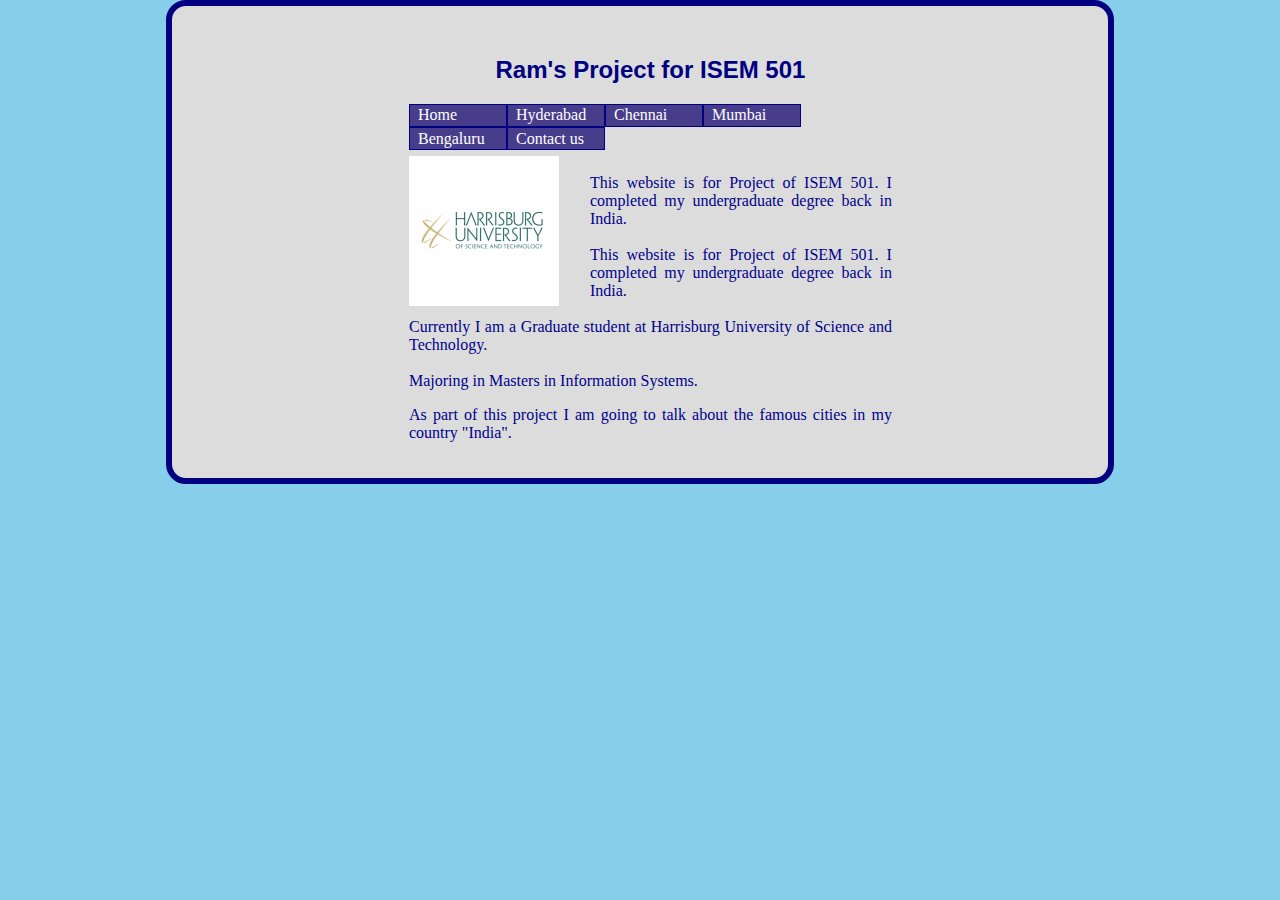
<file: index.html>
<!DOCTYPE html PUBLIC "-//W3C//DTD XHTML 1.0 Strict//EN" "http://www.w3.org/TR/xhtml1/DTD/xhtml1-strict.dtd">
<!-- index.html -->
<!-- Home page for Project. -->
<html xmlns="http://www.w3.org/1999/xhtml" lang="en">
	<head>
		<title> Ram ISEM 501 </title>
		<link rel="stylesheet" type="text/css" href="cssfile.css" />
	</head>
	<body>
		<div id="main_container">
			<div id="main_header">
				<div id="intro">
					<h2>Ram's Project for ISEM 501</h2>
					<div id="tabs">
						<ul>
							<li> <a href = index.html id = "index" onmouseover = "menuMouseOver('index')" onmouseout = "menuMouseOut('index')"> Home </a> </li>
							<li> <a href = hyderabad.html id = "Hyderabad" onmouseover = "menuMouseOver('Hyderabad')" onmouseout = "menuMouseOut('Hyderabad')"> Hyderabad </a> </li>
							<li> <a href = chennai.html id = "Chennai" onmouseover = "menuMouseOver('Chennai')" onmouseout = "menuMouseOut('Chennai')"> Chennai </a> </li>
			 				<li> <a href = mumbai.html id = "Mumbai" onmouseover = "menuMouseOver('Mumbai')" onmouseout = "menuMouseOut('Mumbai')"> Mumbai </a> </li>
			 				<li> <a href = bengaluru.html id = "Bengaluru" onmouseover = "menuMouseOver('Bengaluru')" onmouseout = "menuMouseOut('Bengaluru')"> Bengaluru </a> </li>
							<li> <a href = ccs.html id = "Contactus" onmouseover = "menuMouseOver('Contactus')" onmouseout = "menuMouseOut('Contactus')"> Contact us </a> </li>
						</ul>
					</div>
					<p>
					
					</P>
					<br/><br/>
					<p>
					<div id="image" >
					  <img alt="picture" src="hu.jpg" />
				    </div>
					</p>
					<div id="info">
						<p>
							<br> This website is for Project of ISEM 501. I completed my undergraduate degree back in India. <br>
							<br> This website is for Project of ISEM 501. I completed my undergraduate degree back in India. <br>
	       						<br>  Currently I am a Graduate student at Harrisburg University of Science and Technology. <br>
	       						<br> Majoring in Masters in Information Systems. <br>
							<p> As part of this project I am going to talk about the famous cities in my country "India".<br> 
						</p>
					</div>
				</div>
			</div>
			
			<div>
			
			</div>
			</div>
	</body>
</html>
</file>
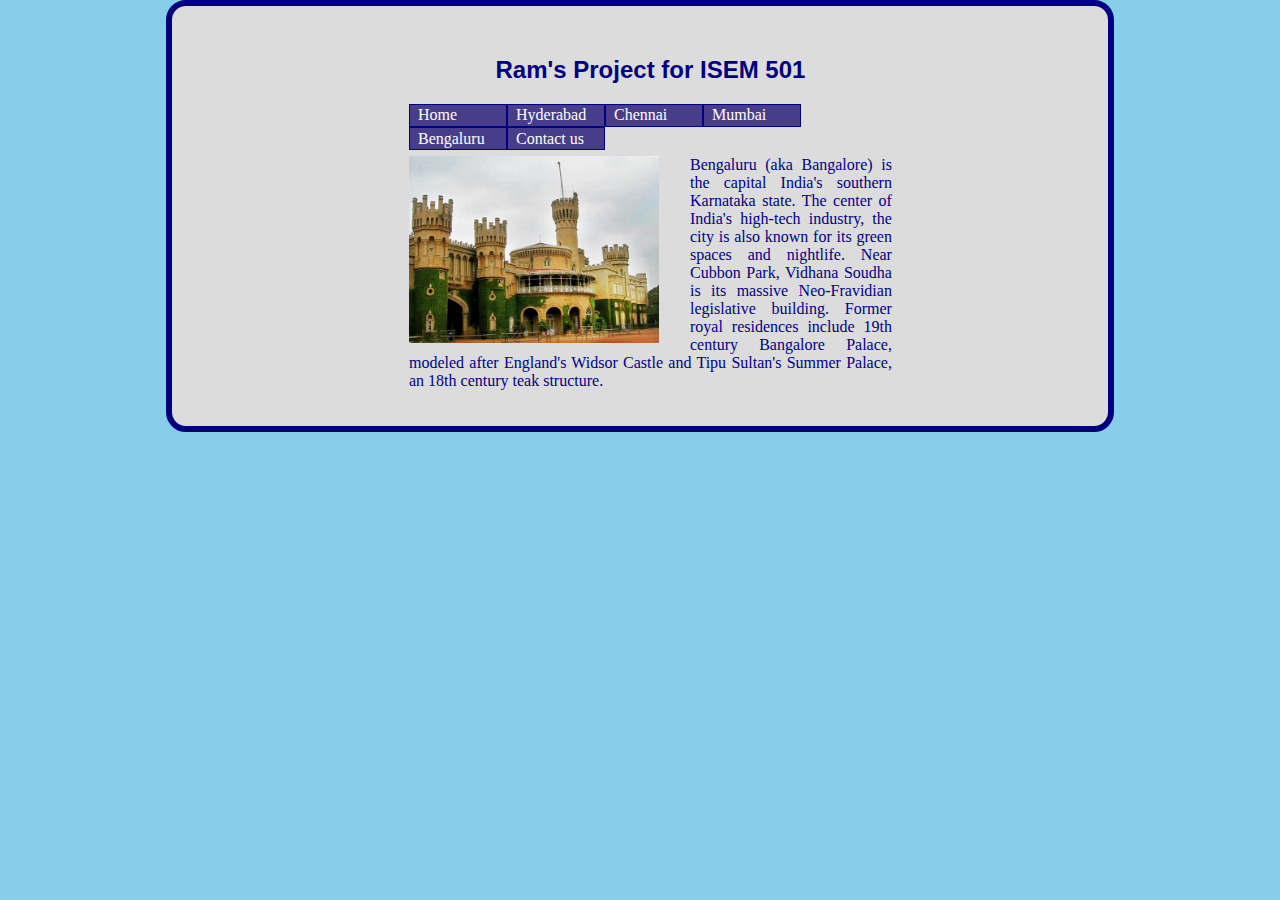
<file: bengaluru.html>
<!DOCTYPE html PUBLIC "-//W3C//DTD XHTML 1.0 Strict//EN" "http://www.w3.org/TR/xhtml1/DTD/xhtml1-strict.dtd">
<!-- bengaluru.html -->
<!-- Page for Project. -->
<html xmlns="http://www.w3.org/1999/xhtml" lang="en">
	<head>
		<title> Ram ISEM 501 </title>
		<link rel="stylesheet" type="text/css" href="cssfile.css" />
	</head>
	<body>
		<div id="main_container">
			<div id="main_header">
				<div id="intro">
					<h2>Ram's Project for ISEM 501</h2>
					<div id="tabs">
						<ul>
							<li> <a href = index.html id = "index" onmouseover = "menuMouseOver('index')" onmouseout = "menuMouseOut('index')"> Home </a> </li>
							<li> <a href = hyderabad.html id = "Hyderabad" onmouseover = "menuMouseOver('Hyderabad')" onmouseout = "menuMouseOut('Hyderabad')"> Hyderabad </a> </li>
							<li> <a href = chennai.html id = "Chennai" onmouseover = "menuMouseOver('Chennai')" onmouseout = "menuMouseOut('Chennai')"> Chennai </a> </li>
			 				<li> <a href = mumbai.html id = "Mumbai" onmouseover = "menuMouseOver('Mumbai')" onmouseout = "menuMouseOut('Mumbai')"> Mumbai </a> </li>
			 				<li> <a href = bengaluru.html id = "Bengaluru" onmouseover = "menuMouseOver('Bengaluru')" onmouseout = "menuMouseOut('Bengaluru')"> Bengaluru </a> </li>
							<li> <a href = ccs.html id = "Contactus" onmouseover = "menuMouseOver('Contactus')" onmouseout = "menuMouseOut('Contactus')"> Contact us </a> </li>
						</ul>
					</div>
					<p>
					
					</P>
					<br/><br/>
					<p>
					<div id="image" >
					  <img alt="picture" src="bengaluru.jpg" />
				    </div>
					</p>
					<div id="info">
						<p>
							Bengaluru (aka Bangalore) is the capital India's southern Karnataka state. The center of India's high-tech industry, the city is also known for its green spaces and nightlife. Near Cubbon Park, Vidhana Soudha is its massive Neo-Fravidian legislative building. Former royal residences include 19th century Bangalore Palace, modeled after England's Widsor Castle and Tipu Sultan's Summer Palace, an 18th century teak structure.
                            
						</p>
					</div>
				</div>
			</div>
			
			<div>
			
			</div>
			</div>
	</body>
</html>
</file>
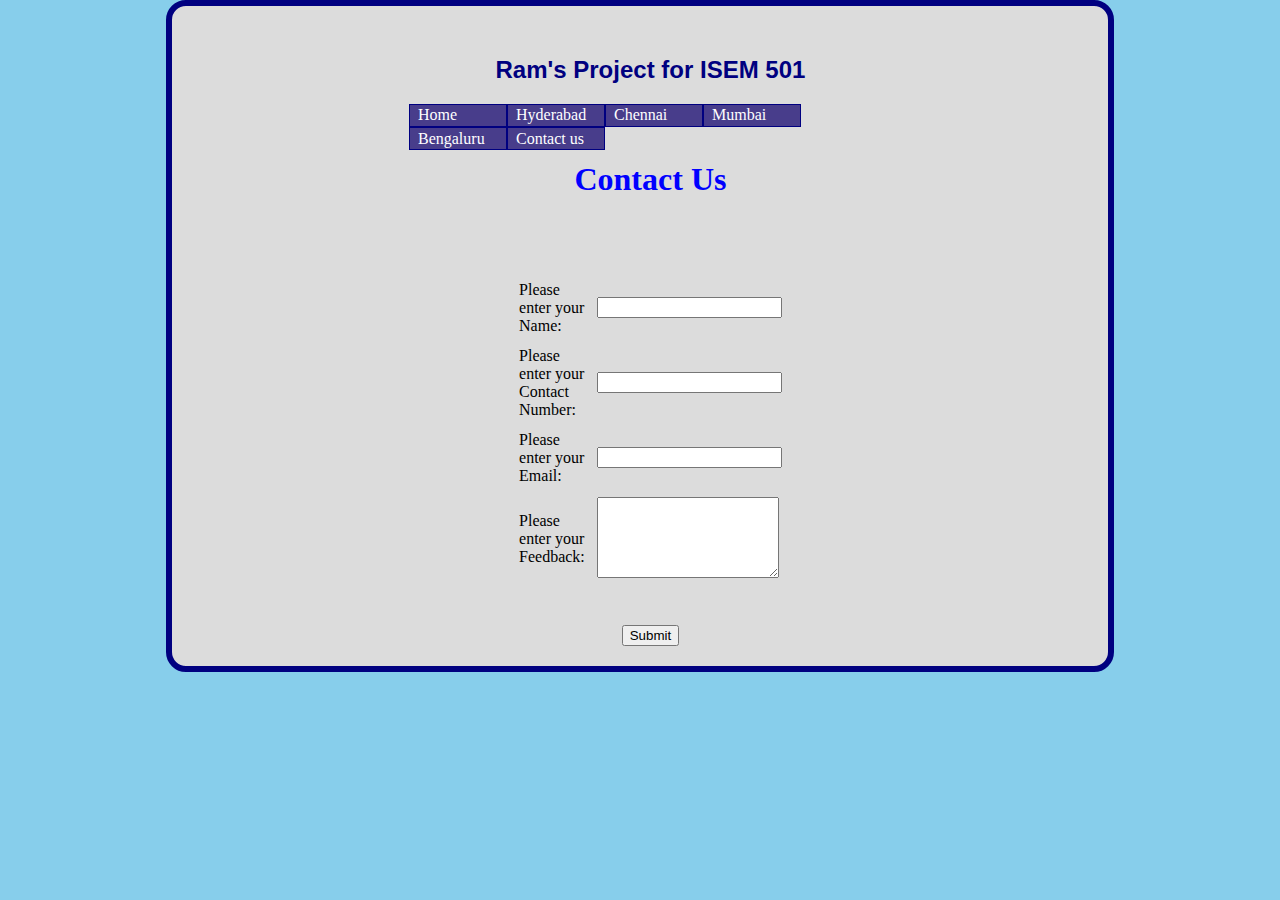
<file: ccs.html>
<!DOCTYPE html PUBLIC "-//W3C//DTD XHTML 1.0 Strict//EN" "http://www.w3.org/TR/xhtml1/DTD/xhtml1-strict.dtd">
<!-- hyderabad.html -->
<!-- Page for Project. -->
<html xmlns="http://www.w3.org/1999/xhtml" lang="en">
	<head>
		<title> Ram ISEM 501 </title>
		<link rel="stylesheet" type="text/css" href="cssfile.css" />
	</head>
	<body>
		<div id="main_container">
			<div id="main_header">
				<div id="intro">
					<h2>Ram's Project for ISEM 501</h2>
					<div id="tabs">
						<ul>
							<li> <a href = index.html id = "index" onmouseover = "menuMouseOver('index')" onmouseout = "menuMouseOut('index')"> Home </a> </li>
							<li> <a href = hyderabad.html id = "Hyderabad" onmouseover = "menuMouseOver('Hyderabad')" onmouseout = "menuMouseOut('Hyderabad')"> Hyderabad </a> </li>
							<li> <a href = chennai.html id = "Chennai" onmouseover = "menuMouseOver('Chennai')" onmouseout = "menuMouseOut('Chennai')"> Chennai </a> </li>
			 				<li> <a href = mumbai.html id = "Mumbai" onmouseover = "menuMouseOver('Mumbai')" onmouseout = "menuMouseOut('Mumbai')"> Mumbai </a> </li>
			 				<li> <a href = bengaluru.html id = "Bengaluru" onmouseover = "menuMouseOver('Bengaluru')" onmouseout = "menuMouseOut('Bengaluru')"> Bengaluru </a> </li>
							<li> <a href = ccs.html id = "Contactus" onmouseover = "menuMouseOver('Contactus')" onmouseout = "menuMouseOut('Contactus')"> Contact us </a> </li>
						</ul>
					</div>
					<title>Contact Us Page</title>
<script type="text/javascript">
function alertName(){
alert("Your feedback has been submitted");
} 
</script> 
</head>
<body>

<form ACTION="formAction.jsp">
<BR>
<BR>
<h1 style="color:blue;"> <center>Contact Us</center></h1>
<BR>
<BR>
<center>
<BR>
<table width="50%" cellpadding="5">
                  <tbody>
                    <tr>
                        <td>Please enter your Name: </td>
                        <td><input TYPE="TEXT" NAME="Name"></td>
                    </tr>
                     <tr>
                        <td>Please enter your Contact Number: </td>
                        <td><input TYPE="TEXT" NAME="Contact Number"></td>
                    </tr>
                     <tr>
                        <td>Please enter your Email: </td>
                        <td><input TYPE="TEXT" NAME="Email"></td>
                    </tr>
                     <tr>
                        <td>Please enter your Feedback: </td>
                        <td><TEXTAREA NAME="Feedback" ROWS="5"></TEXTAREA></td>
                    </tr>
</tbody>
</table>
            <BR>
            <br>
			
<input type="SUBMIT" value="Submit" onClick="alertName()">
</center>
</FORM>
</html>
</file>
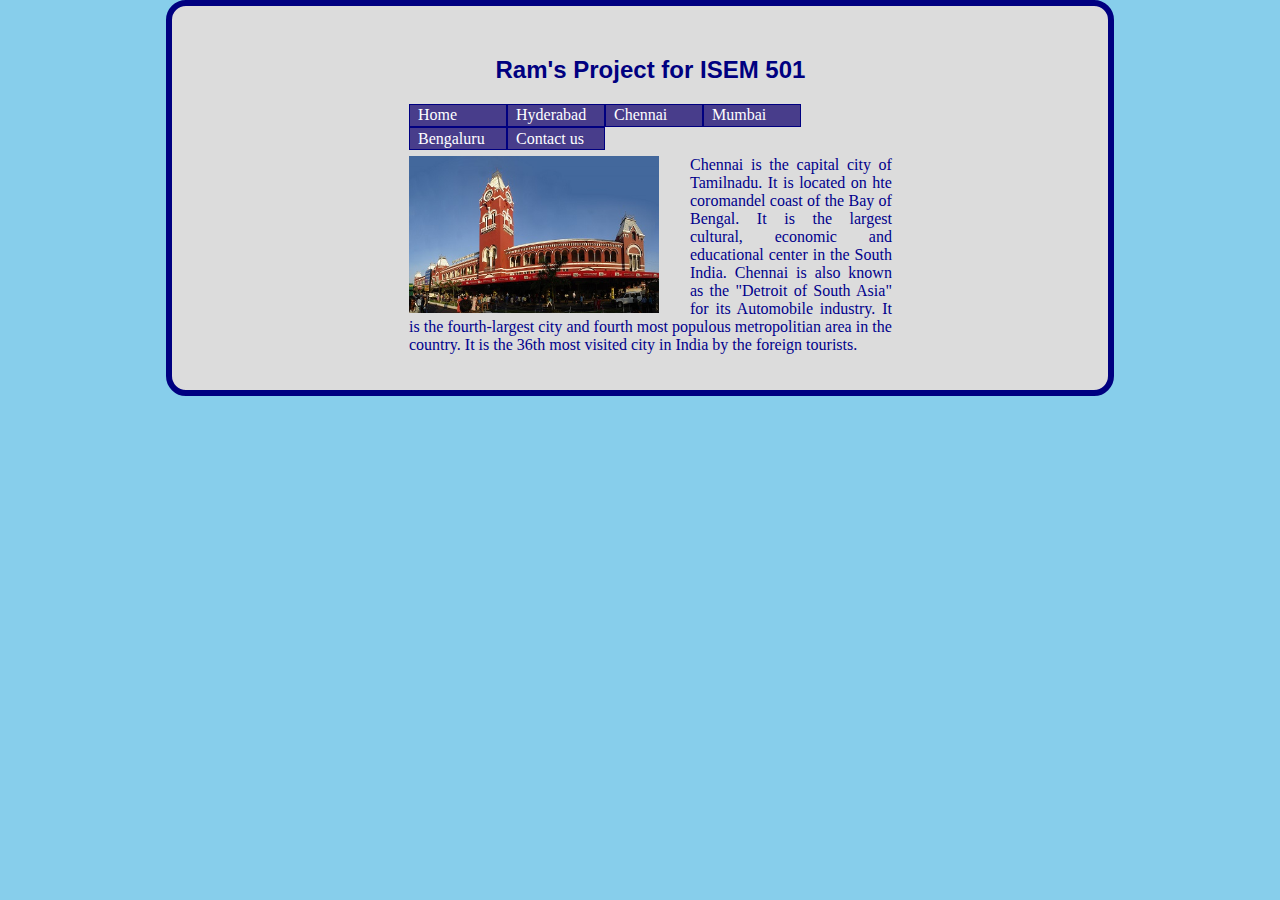
<file: chennai.html>
<!DOCTYPE html PUBLIC "-//W3C//DTD XHTML 1.0 Strict//EN" "http://www.w3.org/TR/xhtml1/DTD/xhtml1-strict.dtd">
<!-- chennai.html -->
<!-- Page for Project. -->
<html xmlns="http://www.w3.org/1999/xhtml" lang="en">
	<head>
		<title> Ram ISEM 501 </title>
		<link rel="stylesheet" type="text/css" href="cssfile.css" />
	</head>
	<body>
		<div id="main_container">
			<div id="main_header">
				<div id="intro">
					<h2>Ram's Project for ISEM 501</h2>
					<div id="tabs">
						<ul>
							<li> <a href = index.html id = "index" onmouseover = "menuMouseOver('index')" onmouseout = "menuMouseOut('index')"> Home </a> </li>
							<li> <a href = hyderabad.html id = "Hyderabad" onmouseover = "menuMouseOver('Hyderabad')" onmouseout = "menuMouseOut('Hyderabad')"> Hyderabad </a> </li>
							<li> <a href = chennai.html id = "Chennai" onmouseover = "menuMouseOver('Chennai')" onmouseout = "menuMouseOut('Chennai')"> Chennai </a> </li>
			 				<li> <a href = mumbai.html id = "Mumbai" onmouseover = "menuMouseOver('Mumbai')" onmouseout = "menuMouseOut('Mumbai')"> Mumbai </a> </li>
			 				<li> <a href = bengaluru.html id = "Bengaluru" onmouseover = "menuMouseOver('Bengaluru')" onmouseout = "menuMouseOut('Bengaluru')"> Bengaluru </a> </li>
							<li> <a href = ccs.html id = "Contactus" onmouseover = "menuMouseOver('Contactus')" onmouseout = "menuMouseOut('Contactus')"> Contact us </a> </li>
						</ul>
					</div>
					<p>
					
					</P>
					<br/><br/>
					<p>
					<div id="image" >
					  <img alt="picture" src="chennai.jpg" />
				    </div>
					</p>
					<div id="info">
						<p>
							Chennai is the capital city of Tamilnadu. It is located on hte coromandel coast of the Bay of Bengal. It is the largest cultural, economic and educational center in the South India. Chennai is also known as the "Detroit of South Asia" for its Automobile industry. It is the fourth-largest city and fourth most populous metropolitian area in the country. It is the 36th most visited city in India by the foreign tourists. 
						</p>
					</div>
				</div>
			</div>
			
			<div>
			
			</div>
			</div>
	</body>
</html>
</file>
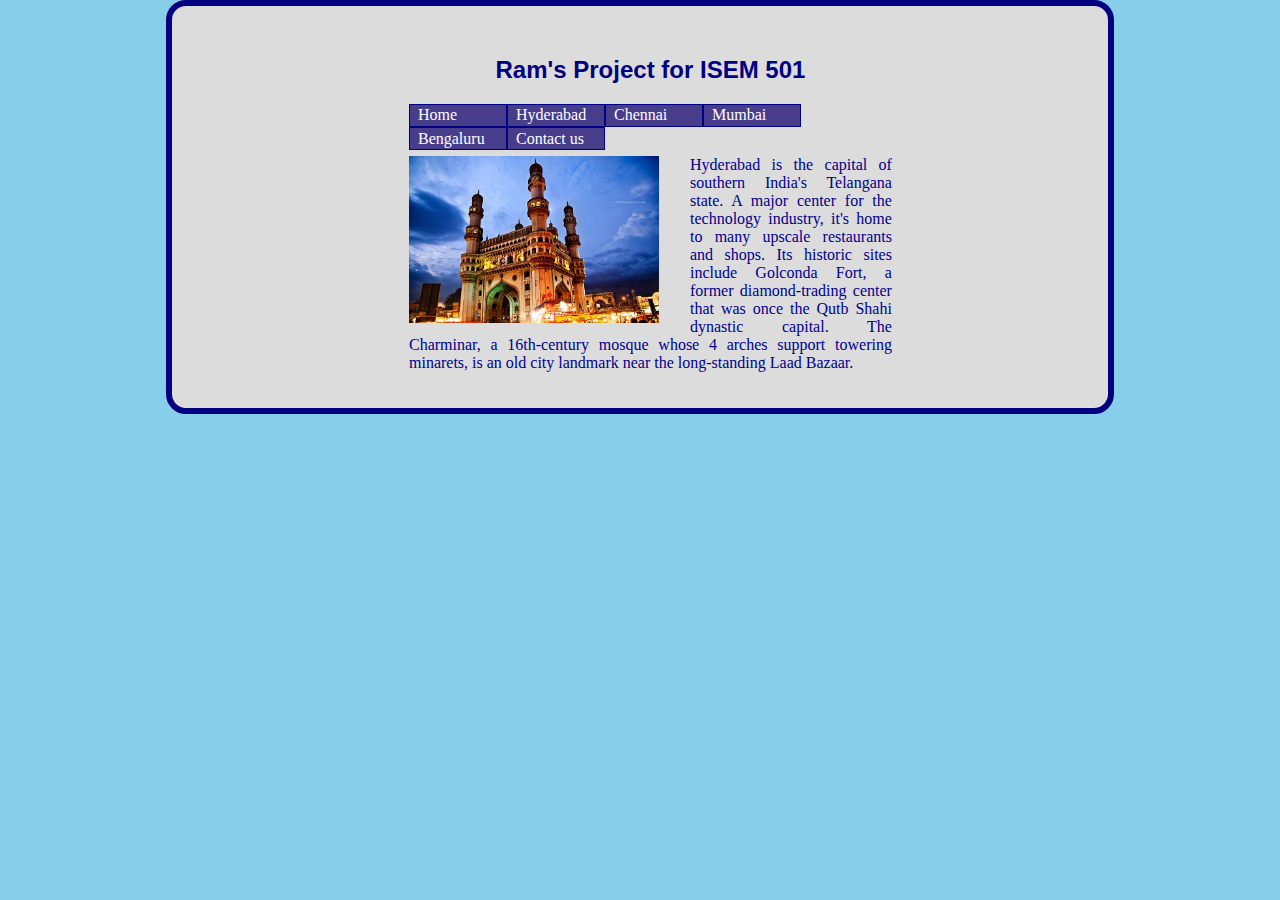
<file: hyderabad.html>
<!DOCTYPE html PUBLIC "-//W3C//DTD XHTML 1.0 Strict//EN" "http://www.w3.org/TR/xhtml1/DTD/xhtml1-strict.dtd">
<!-- hyderabad.html -->
<!-- Page for Project. -->
<html xmlns="http://www.w3.org/1999/xhtml" lang="en">
	<head>
		<title> Ram ISEM 501 </title>
		<link rel="stylesheet" type="text/css" href="cssfile.css" />
	</head>
	<body>
		<div id="main_container">
			<div id="main_header">
				<div id="intro">
					<h2>Ram's Project for ISEM 501</h2>
					<div id="tabs">
						<ul>
							<li> <a href = index.html id = "index" onmouseover = "menuMouseOver('index')" onmouseout = "menuMouseOut('index')"> Home </a> </li>
							<li> <a href = hyderabad.html id = "Hyderabad" onmouseover = "menuMouseOver('Hyderabad')" onmouseout = "menuMouseOut('Hyderabad')"> Hyderabad </a> </li>
							<li> <a href = chennai.html id = "Chennai" onmouseover = "menuMouseOver('Chennai')" onmouseout = "menuMouseOut('Chennai')"> Chennai </a> </li>
			 				<li> <a href = mumbai.html id = "Mumbai" onmouseover = "menuMouseOver('Mumbai')" onmouseout = "menuMouseOut('Mumbai')"> Mumbai </a> </li>
			 				<li> <a href = bengaluru.html id = "Bengaluru" onmouseover = "menuMouseOver('Bengaluru')" onmouseout = "menuMouseOut('Bengaluru')"> Bengaluru </a> </li>
							<li> <a href = ccs.html id = "Contactus" onmouseover = "menuMouseOver('Contactus')" onmouseout = "menuMouseOut('Contactus')"> Contact us </a> </li>
						</ul>
					</div>
					<p>
					
					</P>
					<br/><br/>
					<p>
					<div id="image" >
					  <img alt="picture" src="hyderabad.jpg" />
				    </div>
					</p>
					<div id="info">
						<p>
							Hyderabad is the capital of southern India's Telangana state. 
							A major center for the technology industry, it's home to many upscale restaurants and shops. 
							Its historic sites include Golconda Fort, a former diamond-trading center that was once 
							the Qutb Shahi dynastic capital. The Charminar, a 16th-century mosque whose 4 arches 
							support towering minarets, is an old city landmark near the long-standing Laad Bazaar.
						</p>
					</div>
				</div>
			</div>
			
			<div>
			
			</div>
			</div>
	</body>
</html>
</file>
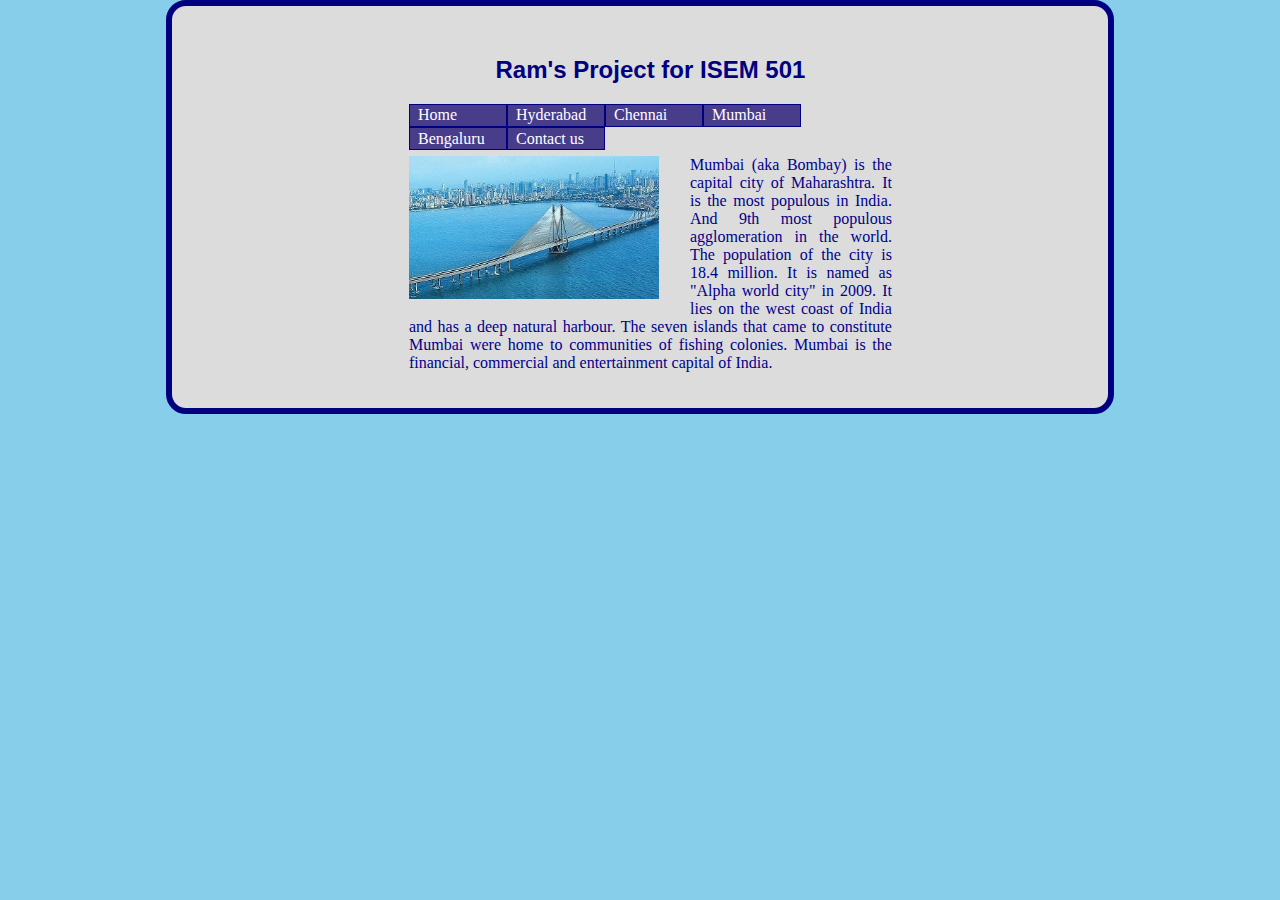
<file: mumbai.html>
<!DOCTYPE html PUBLIC "-//W3C//DTD XHTML 1.0 Strict//EN" "http://www.w3.org/TR/xhtml1/DTD/xhtml1-strict.dtd">
<!-- mumbai.html -->
<!-- Page for Project. -->
<html xmlns="http://www.w3.org/1999/xhtml" lang="en">
	<head>
		<title> Ram ISEM 501 </title>
		<link rel="stylesheet" type="text/css" href="cssfile.css" />
	</head>
	<body>
		<div id="main_container">
			<div id="main_header">
				<div id="intro">
					<h2>Ram's Project for ISEM 501</h2>
					<div id="tabs">
						<ul>
							<li> <a href = index.html id = "index" onmouseover = "menuMouseOver('index')" onmouseout = "menuMouseOut('index')"> Home </a> </li>
							<li> <a href = hyderabad.html id = "Hyderabad" onmouseover = "menuMouseOver('Hyderabad')" onmouseout = "menuMouseOut('Hyderabad')"> Hyderabad </a> </li>
							<li> <a href = chennai.html id = "Chennai" onmouseover = "menuMouseOver('Chennai')" onmouseout = "menuMouseOut('Chennai')"> Chennai </a> </li>
			 				<li> <a href = mumbai.html id = "Mumbai" onmouseover = "menuMouseOver('Mumbai')" onmouseout = "menuMouseOut('Mumbai')"> Mumbai </a> </li>
			 				<li> <a href = bengaluru.html id = "Bengaluru" onmouseover = "menuMouseOver('Bengaluru')" onmouseout = "menuMouseOut('Bengaluru')"> Bengaluru </a> </li>
							<li> <a href = ccs.html id = "Contactus" onmouseover = "menuMouseOver('Contactus')" onmouseout = "menuMouseOut('Contactus')"> Contact us </a> </li>
						</ul>
					</div>
					<p>
					
					</P>
					<br/><br/>
					<p>
					<div id="image" >
					  <img alt="picture" src="mumbai.jpg" />
				    </div>
					</p>
					<div id="info">
						<p>
							Mumbai (aka Bombay) is the capital city of Maharashtra. It is the most populous in India. And 9th most populous agglomeration in the world. The population of the city is 18.4 million. It is named as "Alpha world city" in 2009. It lies on the west coast of India and has a deep natural harbour. The seven islands that came to constitute Mumbai were home to communities of fishing colonies. Mumbai is the financial, commercial and entertainment capital of India. 
						</p>
					</div>
				</div>
			</div>
			
			<div>
			
			</div>
			</div>
	</body>
</html>
</file>
<file: cssfile.css>
/*An external style sheet for home page*/

/* Home Page Style */
body{
    margin: 0;
	padding: 0;
	margin-left: auto;
    margin-right: auto;
	background-color:skyblue;	
    }
	
#main_container{width: 70%;
                text-align: center;
                margin-left: auto;
                margin-right: auto;
				border-radius: 20px;
				padding:20px;
	            border: navy 6px solid;
				background-color:gainsboro;	
	            overflow: auto;}
				
#main_header{padding:10px; height:250px; text-align:left; width: 77%}

/* This simple selector specifies the  style features for the image*/
#image{float:left; overflow:hidden; text-align:left; margin:auto;}
#image img{max-width:250px; max-height:250px; padding: 0 31px 0 0}

/* This simple selector specifies the  style features for the heading*/
#intro{float:right; text-align:center; margin:auto; width:70%;}
#intro {text-align: justify;}
#intro h2{color:#000080; text-align:center; font-family: "Comic Sans MS", cursive, sans-serif;}

/* This simple selector specifies the  style features for the tabs*/
#tabs div{clear:both; text-align: center; margin:auto; }
#tabs ul {width: 100%; padding:0; list-style-type:none;}
#tabs a {float:left; width: 80px; text-decoration:none; color:white; background-color:#483D8B; 
        padding:0.1em 0.5em; border:1px solid navy; font-family: "Times New Roman", cursive, sans-serif;}
#tabs a:hover {background-color:#C0C0C0;color:navy;}
#tabs li {display: inline;}

/* This simple selector specifies the  style features for the content-paragraphs*/
#info {color:#00008B; font-family: "Times New Roman", cursive, sans-serif;}
</file>
